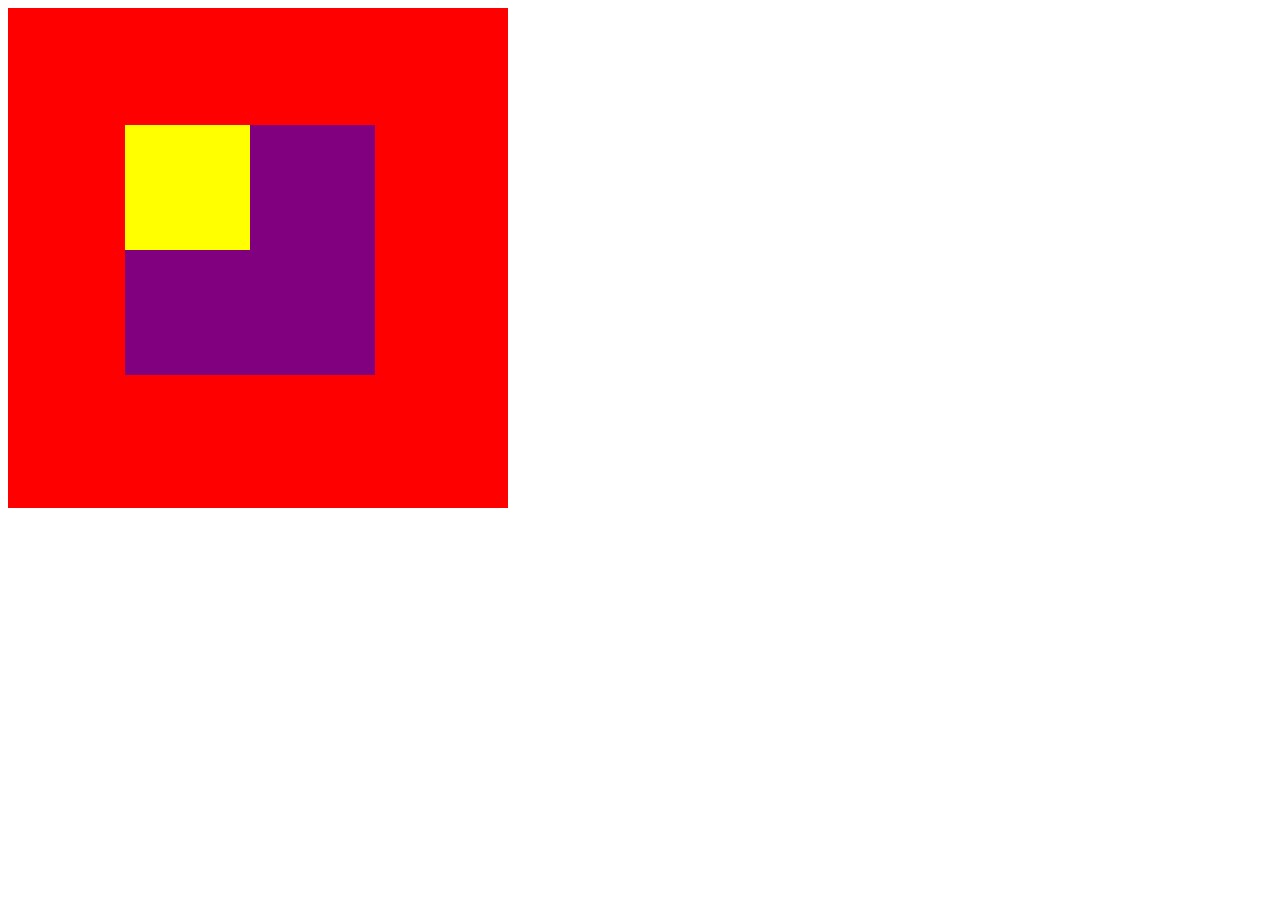
<file: parte1/index.html>
<!DOCTYPE html>
<html lang="en">
<head>
	<link rel="stylesheet" type="text/css" href="css/main.css">
</head>
<body>
	<div class="roja">
		<div class="morada">
			<div class="amarilla"></div>
		</div>
	</div>
</body>
</html>
</file>
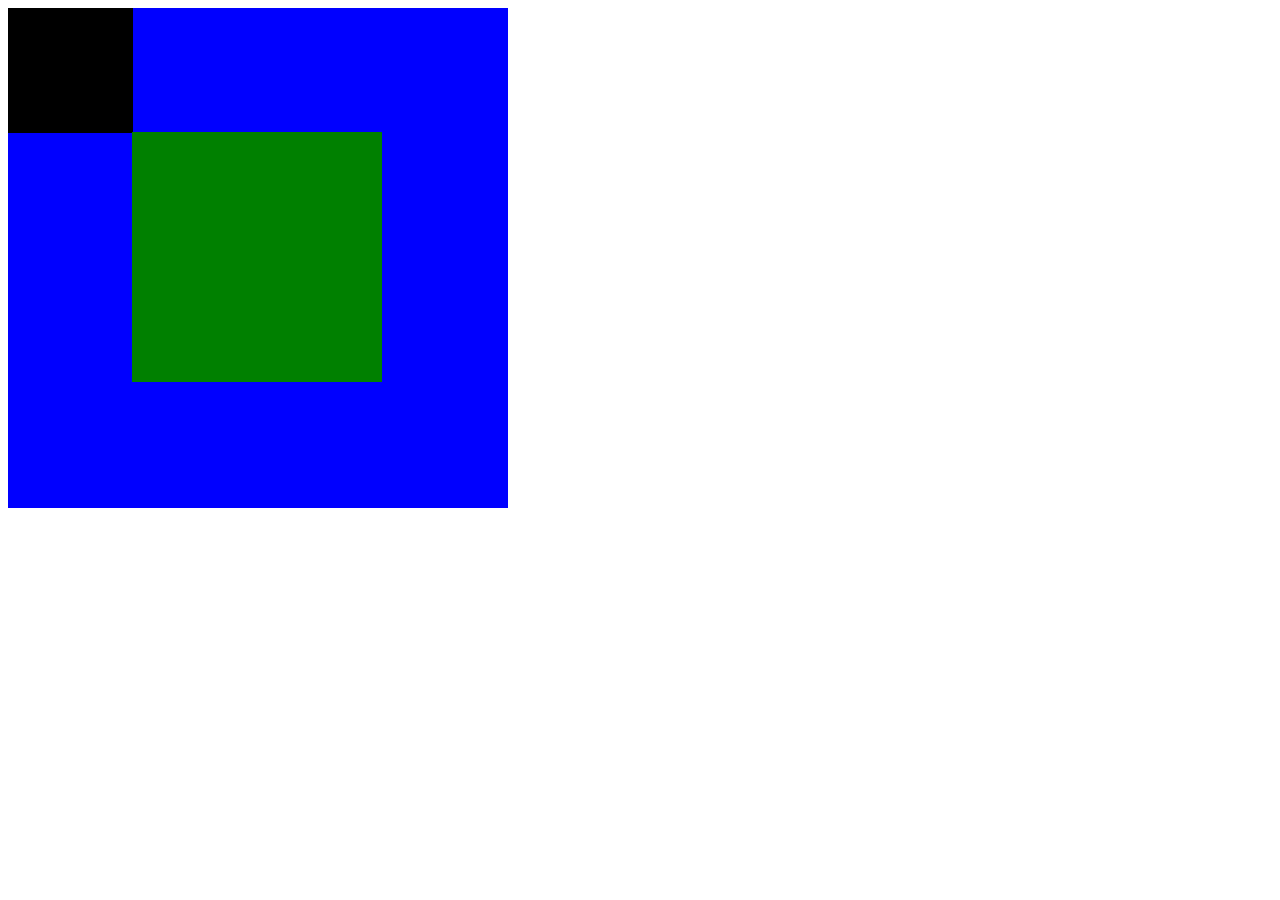
<file: parte2/index.html>
<!DOCTYPE html>
<html lang="en">
<head>
	<link rel="stylesheet" type="text/css" href="css/main.css">
</head>
<body>
	<div class="calipso">
	<div class="negra"></div>
		<div class="verde"></div>

	</div>
</body>
</html>
</file>
<file: parte1/css/main.css>
.roja{
	background-color: red;
	position: static;
	width: 500px;
	height: 500px;
}
.morada{
	background-color: purple;
	position: absolute;
	height: 250px;
	width: 250px;
	top:125px;
	left:125px;
}
.amarilla{
	background-color: yellow;
	position: relative;
	top: 0;
	left: 0;
	width: 125px;
	height: 125px;
}
</file>
<file: parte2/css/main.css>
.calipso{
	background-color:blue;
	position: static;
	width: 500px;
	height: 500px;
}
.verde{
	background-color: green;
	position: absolute;
	height: 250px;
	width: 250px;
	top:132px;
	left:132px;
}

.negra{
	background-color: black;
	position: relative;
	top: 0;
	left: 0;
	width: 125px;
	height: 125px;
}
</file>
